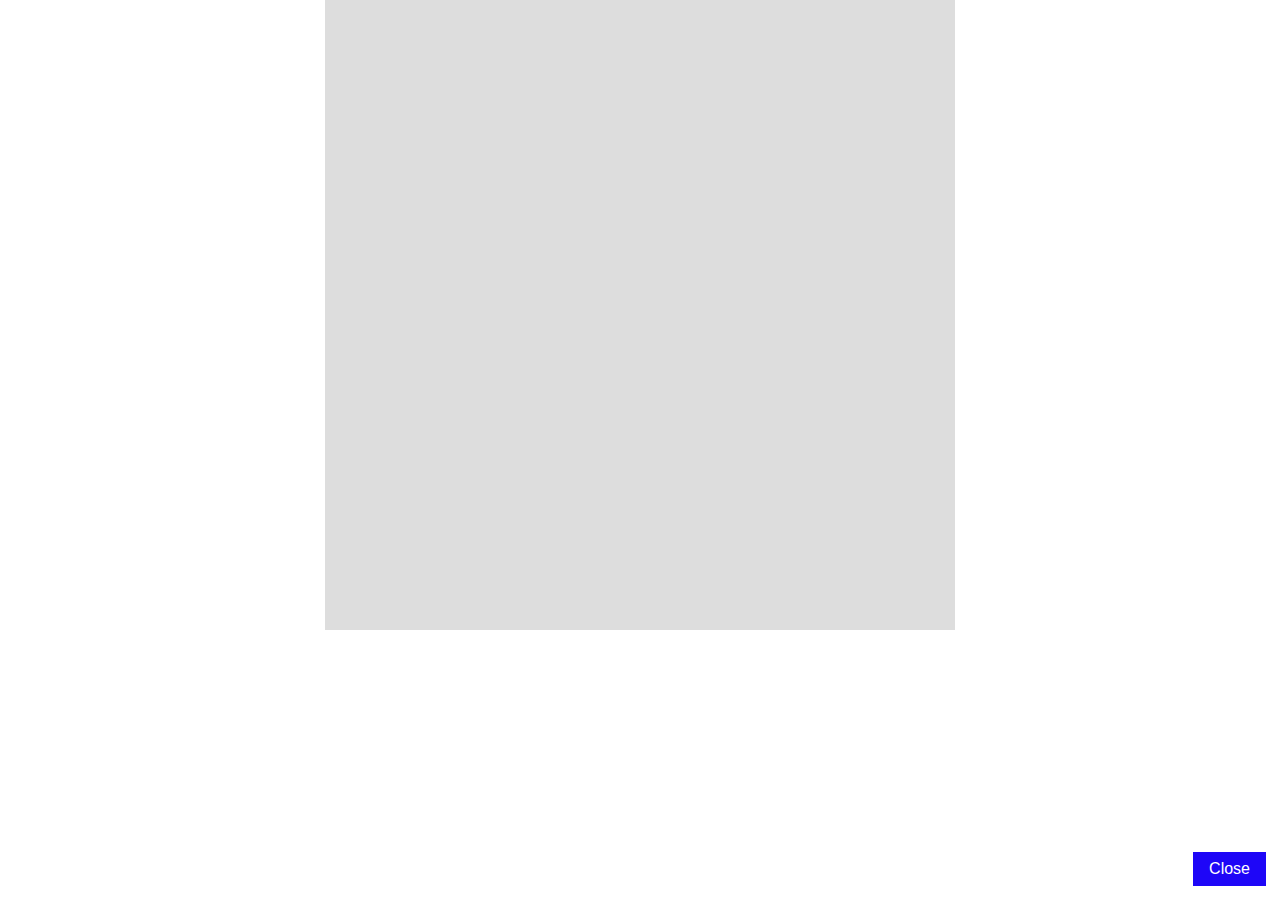
<file: guidev2.html>
<!DOCTYPE html>
<html>

<head>
  <title>Mazify 3D | Guide</title>
  <meta name="description" content="Mazify 3D Guide" />
  <script src="js/jquery-3.6.0.min.js"></script>
  <script src="js/vue.min.js"></script>
  <link rel="stylesheet" href="css/map.css" />
  <link rel="shortcut icon" href="#" />
  <style>
    @keyframes blinker {
      50% {
        opacity: 0;
      }
    }

    .btng {
      border: none;
      color: rgb(0, 0, 0);
      padding: 8px 16px;
      text-align: center;
      text-decoration: none;
      display: inline-block;
      font-size: 16px;
      transition-duration: 0.4s;
      cursor: pointer;
      margin: 4px;
      border-radius: 0;
    }

    .hover:hover {
      background-color: #f527b7;
      border-radius: 10px;
    }

    .btng:focus {
      outline: 0;
    }

    .active {
      color: white;
      outline: none;
      background-color: red;
    }

    .return {
      border: none;
      background-color: #1e06f7;
      color: rgb(255, 255, 255);
      padding: 8px 16px;
      text-align: center;
      text-decoration: none;
      display: inline-block;
      font-size: 16px;
      transition-duration: 0.4s;
      cursor: pointer;
      margin: 4px;
      border-radius: 0;
      position: fixed;
      bottom: 10px;
      right: 10px;
    }

    .return:hover {
      background-color: #1c91f0;
      border-radius: 10px;
    }
  </style>
</head>
<div id="app">
  <div id="container">
    <div v-for="block in mazeData" :id="block.id" :key="block.id" :class="['tile', 'tile-'+block.type]"
      v-bind:style="{top: block.top+'px', left: block.left+'px'}">
    </div>
  </div>
</div>
<button class="return" onclick="window.close();">Close</button>
<script>
  function gotoindex() {
    location.href = "index.html"
  }
</script>
<script src="js/guide.js"></script>
</body>


</html>
</file>
<file: css/map.css>
* {
  margin: 0;
  padding: 0;
}

.tile {
  border: 0px solid #ffffff;
  position: absolute;
  height: 30px;
  width: 30px;
}

.tile:hover {
  border: 0px solid #d50000;
}

.tile-0 {
  background-color: #ffffff;
}

.tile-wa {
  background-color: #52270e;
}

.tile-ft {
  background-image: url("../assets/bananas.jpg");
  background-size: cover;
}

.tile-gr {
  background-color: #a7a7a7;
}

.tile-pi {
  background-color: #000000;
}

.tile-bl {
  background-color: #df9712;
}

.tile-la {
  background-image: url("../assets/coffeestation.png");
  background-size: cover;
}

.tile-fs {
  background-image: url("../assets/firestation2.png");
  background-size: cover;
}

.tile-to {
  background-image: url("../assets/townhall.png");
  background-size: cover;
}

.tile-po {
  background-image: url("../assets/postoffice.png");
  background-size: cover;
}

.tile-sc {
  background-image: url("../assets/elementaryschool.png");
  background-size: cover;
}

.tile-fa {
  background-image: url("../assets/factory.png");
  background-size: cover;
}

.tile-gs {
  background-image: url("../assets/gasstation2.png");
  background-size: cover;
}

.tile-ho {
  background-image: url("../assets/hospital.png");
  background-size: cover;
}

.tile-li {
  background-image: url("../assets/library.png");
  background-size: cover;
}

.tile-on {
  background-image: url("../assets/onsen.png");
  background-size: cover;
}

.tile-sh {
  background-image: url("../assets/shrine.png");
  background-size: cover;
}

.tile-su {
  background-image: url("../assets/sushi.png");
  background-size: cover;
}

.tile-ps {
  background-image: url("../assets/policestation.png");
  background-size: cover;
}

.tile-fo {
  background-image: url("../assets/forkspoon3.png");
  background-size: cover;
}

.tile-7e {
  background-image: url("../assets/11eleven.png");
  background-size: cover;
}

.tile-ae {
  background-image: url("../assets/shopping.png");
  background-size: cover;
}

.tile-ch {
  background-image: url("../assets/cityhall.png");
  background-size: cover;
}

.tile-fm {
  background-image: url("../assets/familystore.png");
  background-size: cover;
}

.tile-mu {
  background-image: url("../assets/museum.png");
  background-size: cover;
}

.tile-ko {
  background-image: url("../assets/koban.png");
  background-size: cover;
}

.tile-sm {
  background-image: url("../assets/supermarket.png");
  background-size: cover;
}

.tile-at {
  background-image: url("../assets/atm.png");
  background-size: cover;
}

.tile-hs {
  background-image: url("../assets/highschool.png");
  background-size: cover;
}

.tile-hl {
  background-image: url("../assets/hotel.png");
  background-size: cover;
}

.tile-st {
  background-color: #2e7d32;
  animation: blinker 2s linear infinite;
  background: #2e7d32;
  color: rgb(14, 78, 5);
  width: 30px;
  font-weight: bold;
}

@keyframes blinker {
  50% {
    opacity: 0;
  }
}

.tile-f {
  background-color: #b71c1c;
}

#app {
  display: flex;
  justify-content: center;
}

.mazify-editor {
  width: 10vw;
  display: flex;
  flex-flow: column;
}

#container {
  background-color: #ddd;
  width: 630px;
  height: 630px;
  transform: translate(0%, 0%);
}

.mapwrapper {
  display: flex;
  justify-content: center;
  align-items: center;
  width: 100%;
  height: 100%;
}

.btn-salmon {
  background-color: red;
  width: 10vw;
  height: 6vh;
  font-size: 1.4vw;
  color: white;
  font-weight: bold;
}

.btn-blue {
  background-color: lightblue;
  font-size: 1.2vw;
  width: 10vw;

}

.city1 {
  width: fit-content;
  display: flex;
  flex-flow: column;
  gap: 2px;
}

.city2 {
  width: fit-content;
  display: flex;
  flex-flow: column;
  gap: 2px;
}

.city3 {
  width: fit-content;
  display: flex;
  flex-flow: column;
  gap: 2px;
}

.city4 {
  width: fit-content;
  display: flex;
  flex-flow: column;
  gap: 2px;
}

.start {
  height: 12vh;
  display: grid;
  grid-template-columns: 1fr 1fr;
  grid-template-rows: 1fr 1fr;
  gap: 5px;
}

.link {
  width: 25vw;
  display: flex;
  flex-flow: column;
}

.tools {
  display: flex;
  width: 25vw;
  flex-wrap: wrap;
  gap: 5px;
}
</file>
